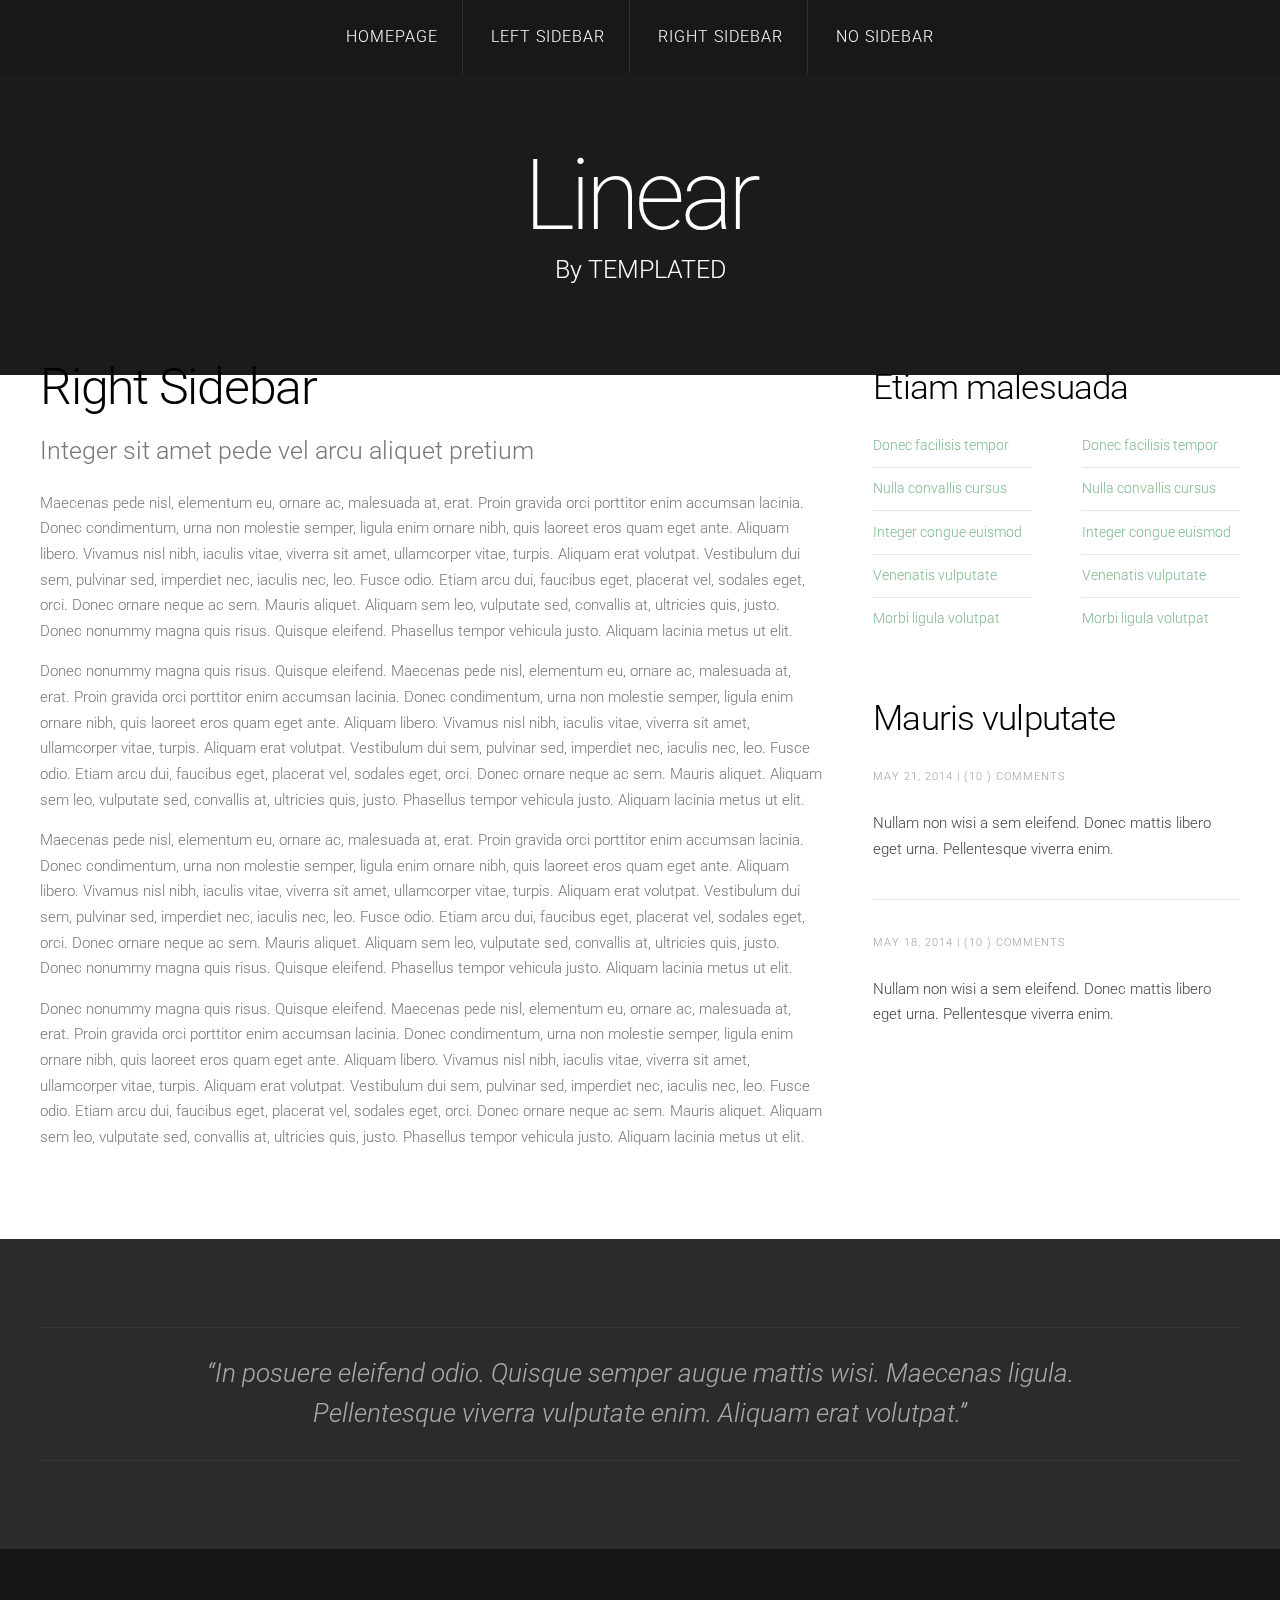
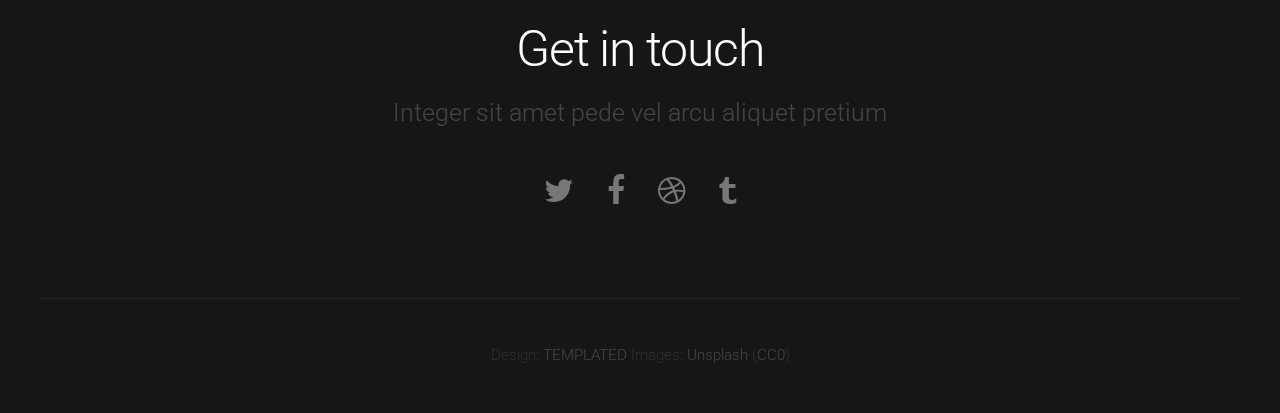
<file: right-sidebar.html>
<!DOCTYPE HTML>
<!--
	Linear by TEMPLATED
    templated.co @templatedco
    Released for free under the Creative Commons Attribution 3.0 license (templated.co/license)
-->
<html>
	<head>
		<title>Linear by TEMPLATED</title>
		<meta http-equiv="content-type" content="text/html; charset=utf-8" />
		<meta name="description" content="" />
		<meta name="keywords" content="" />
		<link href='http://fonts.googleapis.com/css?family=Roboto:400,100,300,700,500,900' rel='stylesheet' type='text/css'>
		<script src="http://ajax.googleapis.com/ajax/libs/jquery/1.11.0/jquery.min.js"></script>
		<script src="js/skel.min.js"></script>
		<script src="js/skel-panels.min.js"></script>
		<script src="js/init.js"></script>
		<noscript>
			<link rel="stylesheet" href="css/skel-noscript.css" />
			<link rel="stylesheet" href="css/style.css" />
			<link rel="stylesheet" href="css/style-desktop.css" />
		</noscript>
	</head>
	<body>

	<!-- Header -->
		<div id="header">
			<div id="nav-wrapper"> 
				<!-- Nav -->
				<nav id="nav">
					<ul>
						<li><a href="index.html">Homepage</a></li>
						<li><a href="left-sidebar.html">Left Sidebar</a></li>
						<li class="active"><a href="right-sidebar.html">Right Sidebar</a></li>
						<li><a href="no-sidebar.html">No Sidebar</a></li>
					</ul>
				</nav>
			</div>
			<div class="container"> 
				
				<!-- Logo -->
				<div id="logo">
					<h1><a href="#">Linear</a></h1>
					<span class="tag">By TEMPLATED</span>
				</div>
			</div>
		</div>
	<!-- Header --> 

	<!-- Main -->
		<div id="main">
			<div class="container">
				<div class="row">

					<!-- Content -->
					<div id="content" class="8u skel-cell-important">
						<section>
							<header>
								<h2>Right Sidebar</h2>
								<span class="byline">Integer sit amet pede vel arcu aliquet pretium</span>
							</header>
							<p>Maecenas pede nisl, elementum eu, ornare ac, malesuada at, erat. Proin gravida orci porttitor enim accumsan lacinia. Donec condimentum, urna non molestie semper, ligula enim ornare nibh, quis laoreet eros quam eget ante. Aliquam libero. Vivamus nisl nibh, iaculis vitae, viverra sit amet, ullamcorper vitae, turpis. Aliquam erat volutpat. Vestibulum dui sem, pulvinar sed, imperdiet nec, iaculis nec, leo. Fusce odio. Etiam arcu dui, faucibus eget, placerat vel, sodales eget, orci. Donec ornare neque ac sem. Mauris aliquet. Aliquam sem leo, vulputate sed, convallis at, ultricies quis, justo. Donec nonummy magna quis risus. Quisque eleifend. Phasellus tempor vehicula justo. Aliquam lacinia metus ut elit.</p>
							<p>Donec nonummy magna quis risus. Quisque eleifend. Maecenas pede nisl, elementum eu, ornare ac, malesuada at, erat. Proin gravida orci porttitor enim accumsan lacinia. Donec condimentum, urna non molestie semper, ligula enim ornare nibh, quis laoreet eros quam eget ante. Aliquam libero. Vivamus nisl nibh, iaculis vitae, viverra sit amet, ullamcorper vitae, turpis. Aliquam erat volutpat. Vestibulum dui sem, pulvinar sed, imperdiet nec, iaculis nec, leo. Fusce odio. Etiam arcu dui, faucibus eget, placerat vel, sodales eget, orci. Donec ornare neque ac sem. Mauris aliquet. Aliquam sem leo, vulputate sed, convallis at, ultricies quis, justo. Phasellus tempor vehicula justo. Aliquam lacinia metus ut elit.</p>
							<p>Maecenas pede nisl, elementum eu, ornare ac, malesuada at, erat. Proin gravida orci porttitor enim accumsan lacinia. Donec condimentum, urna non molestie semper, ligula enim ornare nibh, quis laoreet eros quam eget ante. Aliquam libero. Vivamus nisl nibh, iaculis vitae, viverra sit amet, ullamcorper vitae, turpis. Aliquam erat volutpat. Vestibulum dui sem, pulvinar sed, imperdiet nec, iaculis nec, leo. Fusce odio. Etiam arcu dui, faucibus eget, placerat vel, sodales eget, orci. Donec ornare neque ac sem. Mauris aliquet. Aliquam sem leo, vulputate sed, convallis at, ultricies quis, justo. Donec nonummy magna quis risus. Quisque eleifend. Phasellus tempor vehicula justo. Aliquam lacinia metus ut elit.</p>
							<p>Donec nonummy magna quis risus. Quisque eleifend. Maecenas pede nisl, elementum eu, ornare ac, malesuada at, erat. Proin gravida orci porttitor enim accumsan lacinia. Donec condimentum, urna non molestie semper, ligula enim ornare nibh, quis laoreet eros quam eget ante. Aliquam libero. Vivamus nisl nibh, iaculis vitae, viverra sit amet, ullamcorper vitae, turpis. Aliquam erat volutpat. Vestibulum dui sem, pulvinar sed, imperdiet nec, iaculis nec, leo. Fusce odio. Etiam arcu dui, faucibus eget, placerat vel, sodales eget, orci. Donec ornare neque ac sem. Mauris aliquet. Aliquam sem leo, vulputate sed, convallis at, ultricies quis, justo. Phasellus tempor vehicula justo. Aliquam lacinia metus ut elit.</p>
						</section>
					</div>

					<!-- Sidebar -->
					<div id="sidebar" class="4u">
						<section>
							<header>
								<h2>Etiam malesuada</h2>
							</header>
							<div class="row">
								<section class="6u">
									<ul class="default">
										<li><a href="#">Donec facilisis tempor</a></li>
										<li><a href="#">Nulla convallis cursus</a></li>
										<li><a href="#">Integer congue euismod</a></li>
										<li><a href="#">Venenatis vulputate</a></li>
										<li><a href="#">Morbi ligula volutpat</a></li>
									</ul>
								</section>
								<section class="6u">
									<ul class="default">
										<li><a href="#">Donec facilisis tempor</a></li>
										<li><a href="#">Nulla convallis cursus</a></li>
										<li><a href="#">Integer congue euismod</a></li>
										<li><a href="#">Venenatis vulputate</a></li>
										<li><a href="#">Morbi ligula volutpat</a></li>
									</ul>
								</section>
							</div>
						</section>
						<section>
							<header>
								<h2>Mauris vulputate</h2>
							</header>
							<ul class="style">
								<li>
									<p class="posted">May 21, 2014  |  (10 )  Comments</p>
									<p><a href="#">Nullam non wisi a sem eleifend. Donec mattis libero eget urna. Pellentesque viverra enim.</a></p>
								</li>
								<li>
									<p class="posted">May 18, 2014  |  (10 )  Comments</p>
									<p><a href="#">Nullam non wisi a sem eleifend. Donec mattis libero eget urna. Pellentesque viverra enim.</a></p>
								</li>
							</ul>
						</section>
					</div>
					
				</div>
			</div>
		</div>
	<!-- /Main -->

	<!-- Tweet -->
		<div id="tweet">
			<div class="container">
				<section>
					<blockquote>&ldquo;In posuere eleifend odio. Quisque semper augue mattis wisi. Maecenas ligula. Pellentesque viverra vulputate enim. Aliquam erat volutpat.&rdquo;</blockquote>
				</section>
			</div>
		</div>
	<!-- /Tweet -->

	<!-- Footer -->
		<div id="footer">
			<div class="container">
				<section>
					<header>
						<h2>Get in touch</h2>
						<span class="byline">Integer sit amet pede vel arcu aliquet pretium</span>
					</header>
					<ul class="contact">
						<li><a href="#" class="fa fa-twitter"><span>Twitter</span></a></li>
						<li class="active"><a href="#" class="fa fa-facebook"><span>Facebook</span></a></li>
						<li><a href="#" class="fa fa-dribbble"><span>Pinterest</span></a></li>
						<li><a href="#" class="fa fa-tumblr"><span>Google+</span></a></li>
					</ul>
				</section>
			</div>
		</div>
	<!-- /Footer -->

	<!-- Copyright -->
		<div id="copyright">
			<div class="container">
				Design: <a href="http://templated.co">TEMPLATED</a> Images: <a href="http://unsplash.com">Unsplash</a> (<a href="http://unsplash.com/cc0">CC0</a>)
			</div>
		</div>


	</body>
</html>
</file>
<file: css/style.css>
/*
	Linear by TEMPLATED
    templated.co @templatedco
    Released for free under the Creative Commons Attribution 3.0 license (templated.co/license)
*/

@charset 'UTF-8';

@font-face{font-family:'FontAwesome';src:url('font/fontawesome-webfont.eot?v=4.0.1');src:url('font/fontawesome-webfont.eot?#iefix&v=4.0.1') format('embedded-opentype'),url('font/fontawesome-webfont.woff?v=4.0.1') format('woff'),url('font/fontawesome-webfont.ttf?v=4.0.1') format('truetype'),url('font/fontawesome-webfont.svg?v=4.0.1#fontawesomeregular') format('svg');font-weight:normal;font-style:normal}

/*********************************************************************************/
/* Basic                                                                         */
/*********************************************************************************/

	body
	{
		margin: 0;
		padding: 0;
		background: #161616;
	}

	body,input,textarea,select
	{
		font-family: 'Roboto', sans-serif;
		font-size: 11pt;
		font-weight: 300;
		line-height: 1.75em;
		color: #777;
	}

	h1,h2,h3,h4,h5,h6
	{
		font-weight: 300;
		color: black;
	}
	
		h2
		{
			letter-spacing: -0.025em;
		}
	
		h1 a, h2 a, h3 a, h4 a, h5 a, h6 a
		{
			color: inherit;
			text-decoration: none;
		}
		
	strong, b
	{
		font-weight: 500;
		color: #000000;
	}
	
	em, i
	{
		font-style: italic;
	}

	a
	{
		text-decoration: none;
		color: #80BA8E;
	}
	
	a:hover
	{
		text-decoration: underline;
	}

	sub
	{
		position: relative;
		top: 0.5em;
		font-size: 0.8em;
	}
	
	sup
	{
		position: relative;
		top: -0.5em;
		font-size: 0.8em;
	}
	
	hr
	{
		border: 0;
		border-top: solid 1px #ddd;
		margin: 6em 0 0 0;
		padding: 6em 0 0 0;
	}
	
	blockquote
	{
		border-left: solid 0.5em #ddd;
		padding: 1em 0 1em 2em;
		font-style: italic;
	}
	
	p, ul, ol, dl, table
	{
		margin-bottom: 1em;
	}

	header
	{
		margin-bottom: 1.6em;
	}
	
		header h2
		{
		}

		header .byline
		{
			display: block;
			margin: 1.5em 0 0 0;
			padding: 0 0 0.5em 0;
		}
		
	footer
	{
		margin-top: 1em;
	}

	br.clear
	{
		clear: both;
	}

	.pennant
	{
		color: #bbb;
	}

	/* Sections/Articles */
	
		section,
		article
		{
			margin-bottom: 3em;
		}
		
		section > :last-child,
		article > :last-child
		{
			margin-bottom: 0;
		}

		section:last-child,
		article:last-child
		{
			margin-bottom: 0;
		}

		.row > section,
		.row > article
		{
			margin-bottom: 0;
		}

	/* Images */

		.image
		{
			display: inline-block;
		}
		
			.image img
			{
				display: block;
				width: 100%;
			}

			.image.featured
			{
				display: block;
				width: 100%;
				margin: 0 0 2em 0;
			}
			
			.image.full
			{
				display: inline;
				width: 100%;
				margin-bottom: .4em;
			}
			
			.image.left
			{
				float: left;
				margin: 0 2em 2em 0;
			}
			
			.image.centered
			{
				display: block;
				margin: 0 0 2em 0;
			}

				.image.centered img
				{
					margin: 0 auto;
					width: auto;
				}

	/* Lists */

		ul.default
		{
			margin: 0;
			padding: 0em 0em 1.5em 0em;
			list-style: none;
		}
		
			ul.default li
			{
				padding: 0.60em 0em;
				font-size: 0.95em;
				border-top: 1px solid;
				border-color: rgba(0,0,0,.1);
			}		
		
			ul.default li:first-child
			{
				padding-top: 0;
				border-top: none;
			}
	
			ul.default {
			}
		
		ul.style li {
			margin: 0;
			padding: 2em 0em 1.5em 0em;
			border-top: 1px solid;
			border-color: rgba(0,0,0,.1);
		}
		
		ul.style li:first-child
		{
			padding-top: 0;
			border-top: none;
		}
		
		ul.style img {
			float: left;
			margin-right: 20px;
		}
		
		ul.style a {
			color: #434343;
		}
		
		ul.style .posted {
			padding: 0em 0em 1em 0em;
			letter-spacing: 1px;
			text-transform: uppercase;
			font-size: 8pt;
			color: #A2A2A2;
		}
		
		ul.style .first {
			padding-top: 0px;
			border-top: none;
		}
							

	/* Buttons */
		
	.button
	{
		position: relative;
		display: inline-block;
		background: black;
		padding: 0.8em 2em;
		text-decoration: none !important;
		font-size: 1.2em;
		font-weight: 300;
		color: #FFF !important;
		-moz-transition: color 0.35s ease-in-out, background-color 0.35s ease-in-out;
		-webkit-transition: color 0.35s ease-in-out, background-color 0.35s ease-in-out;
		-o-transition: color 0.35s ease-in-out, background-color 0.35s ease-in-out;
		-ms-transition: color 0.35s ease-in-out, background-color 0.35s ease-in-out;
		transition: color 0.35s ease-in-out, background-color 0.35s ease-in-out;
		text-align: center;
		border-radius: 0.25em;
	}

	.button:hover
	{
		background: #3f3f3f;
		color: #FFF !important;
	}

/*********************************************************************************/
/* Icons                                                                         */
/* Powered by Font Awesome by Dave Gandy | http://fontawesome.io                 */
/* Licensed under the SIL OFL 1.1 (font), MIT (CSS)                              */
/*********************************************************************************/

	.fa
	{
		text-decoration: none;
		color: black
	}

		.fa.solo
		{
		}
		
			.fa.solo span
			{
				display: none;
			}

		.fa:before
		{
			display:inline-block;
			font-family: FontAwesome;
			font-size: 1.25em;
			text-decoration: none;
			font-style: normal;
			font-weight: normal;
			line-height: 1;
			-webkit-font-smoothing:antialiased;
			-moz-osx-font-smoothing:grayscale;
		}

		.fa-lg{font-size:1.3333333333333333em;line-height:.75em;vertical-align:-15%}
		.fa-2x{font-size:2em}
		.fa-3x{font-size:3em}
		.fa-4x{font-size:4em}
		.fa-5x{font-size:5em}
		.fa-fw{width:1.2857142857142858em;text-align:center}
		.fa-ul{padding-left:0;margin-left:2.142857142857143em;list-style-type:none}.fa-ul>li{position:relative}
		.fa-li{position:absolute;left:-2.142857142857143em;width:2.142857142857143em;top:.14285714285714285em;text-align:center}.fa-li.fa-lg{left:-1.8571428571428572em}
		.fa-border{padding:.2em .25em .15em;border:solid .08em #eee;border-radius:.1em}
		.pull-right{float:right}
		.pull-left{float:left}
		.fa.pull-left{margin-right:.3em}
		.fa.pull-right{margin-left:.3em}
		.fa-spin{-webkit-animation:spin 2s infinite linear;-moz-animation:spin 2s infinite linear;-o-animation:spin 2s infinite linear;animation:spin 2s infinite linear}
		@-moz-keyframes spin{0%{-moz-transform:rotate(0deg)} 100%{-moz-transform:rotate(359deg)}}@-webkit-keyframes spin{0%{-webkit-transform:rotate(0deg)} 100%{-webkit-transform:rotate(359deg)}}@-o-keyframes spin{0%{-o-transform:rotate(0deg)} 100%{-o-transform:rotate(359deg)}}@-ms-keyframes spin{0%{-ms-transform:rotate(0deg)} 100%{-ms-transform:rotate(359deg)}}@keyframes spin{0%{transform:rotate(0deg)} 100%{transform:rotate(359deg)}}.fa-rotate-90{filter:progid:DXImageTransform.Microsoft.BasicImage(rotation=1);-webkit-transform:rotate(90deg);-moz-transform:rotate(90deg);-ms-transform:rotate(90deg);-o-transform:rotate(90deg);transform:rotate(90deg)}
		.fa-rotate-180{filter:progid:DXImageTransform.Microsoft.BasicImage(rotation=2);-webkit-transform:rotate(180deg);-moz-transform:rotate(180deg);-ms-transform:rotate(180deg);-o-transform:rotate(180deg);transform:rotate(180deg)}
		.fa-rotate-270{filter:progid:DXImageTransform.Microsoft.BasicImage(rotation=3);-webkit-transform:rotate(270deg);-moz-transform:rotate(270deg);-ms-transform:rotate(270deg);-o-transform:rotate(270deg);transform:rotate(270deg)}
		.fa-flip-horizontal{filter:progid:DXImageTransform.Microsoft.BasicImage(rotation=0, mirror=1);-webkit-transform:scale(-1, 1);-moz-transform:scale(-1, 1);-ms-transform:scale(-1, 1);-o-transform:scale(-1, 1);transform:scale(-1, 1)}
		.fa-flip-vertical{filter:progid:DXImageTransform.Microsoft.BasicImage(rotation=2, mirror=1);-webkit-transform:scale(1, -1);-moz-transform:scale(1, -1);-ms-transform:scale(1, -1);-o-transform:scale(1, -1);transform:scale(1, -1)}
		.fa-stack{position:relative;display:inline-block;width:2em;height:2em;line-height:2em;vertical-align:middle}
		.fa-stack-1x,.fa-stack-2x{position:absolute;left:0;width:100%;text-align:center}
		.fa-stack-1x{line-height:inherit}
		.fa-stack-2x{font-size:2em}
		.fa-inverse{color:#fff}
		.fa-glass:before{content:"\f000"}
		.fa-music:before{content:"\f001"}
		.fa-search:before{content:"\f002"}
		.fa-envelope-o:before{content:"\f003"}
		.fa-heart:before{content:"\f004"}
		.fa-star:before{content:"\f005"}
		.fa-star-o:before{content:"\f006"}
		.fa-user:before{content:"\f007"}
		.fa-users:before{content:"\f0c0"}
		.fa-film:before{content:"\f008"}
		.fa-th-large:before{content:"\f009"}
		.fa-th:before{content:"\f00a"}
		.fa-th-list:before{content:"\f00b"}
		.fa-check:before{content:"\f00c"}
		.fa-times:before{content:"\f00d"}
		.fa-search-plus:before{content:"\f00e"}
		.fa-search-minus:before{content:"\f010"}
		.fa-power-off:before{content:"\f011"}
		.fa-signal:before{content:"\f012"}
		.fa-gear:before,.fa-cog:before{content:"\f013"}
		.fa-trash-o:before{content:"\f014"}
		.fa-home:before{content:"\f015"}
		.fa-file-o:before{content:"\f016"}
		.fa-clock-o:before{content:"\f017"}
		.fa-road:before{content:"\f018"}
		.fa-download:before{content:"\f019"}
		.fa-arrow-circle-o-down:before{content:"\f01a"}
		.fa-arrow-circle-o-up:before{content:"\f01b"}
		.fa-inbox:before{content:"\f01c"}
		.fa-play-circle-o:before{content:"\f01d"}
		.fa-rotate-right:before,.fa-repeat:before{content:"\f01e"}
		.fa-refresh:before{content:"\f021"}
		.fa-list-alt:before{content:"\f022"}
		.fa-lock:before{content:"\f023"}
		.fa-flag:before{content:"\f024"}
		.fa-headphones:before{content:"\f025"}
		.fa-volume-off:before{content:"\f026"}
		.fa-volume-down:before{content:"\f027"}
		.fa-volume-up:before{content:"\f028"}
		.fa-qrcode:before{content:"\f029"}
		.fa-barcode:before{content:"\f02a"}
		.fa-tag:before{content:"\f02b"}
		.fa-tags:before{content:"\f02c"}
		.fa-book:before{content:"\f02d"}
		.fa-bookmark:before{content:"\f02e"}
		.fa-print:before{content:"\f02f"}
		.fa-camera:before{content:"\f030"}
		.fa-font:before{content:"\f031"}
		.fa-bold:before{content:"\f032"}
		.fa-italic:before{content:"\f033"}
		.fa-text-height:before{content:"\f034"}
		.fa-text-width:before{content:"\f035"}
		.fa-align-left:before{content:"\f036"}
		.fa-align-center:before{content:"\f037"}
		.fa-align-right:before{content:"\f038"}
		.fa-align-justify:before{content:"\f039"}
		.fa-list:before{content:"\f03a"}
		.fa-dedent:before,.fa-outdent:before{content:"\f03b"}
		.fa-indent:before{content:"\f03c"}
		.fa-video-camera:before{content:"\f03d"}
		.fa-picture-o:before{content:"\f03e"}
		.fa-pencil:before{content:"\f040"}
		.fa-map-marker:before{content:"\f041"}
		.fa-adjust:before{content:"\f042"}
		.fa-tint:before{content:"\f043"}
		.fa-edit:before,.fa-pencil-square-o:before{content:"\f044"}
		.fa-share-square-o:before{content:"\f045"}
		.fa-check-square-o:before{content:"\f046"}
		.fa-move:before{content:"\f047"}
		.fa-step-backward:before{content:"\f048"}
		.fa-fast-backward:before{content:"\f049"}
		.fa-backward:before{content:"\f04a"}
		.fa-play:before{content:"\f04b"}
		.fa-pause:before{content:"\f04c"}
		.fa-stop:before{content:"\f04d"}
		.fa-forward:before{content:"\f04e"}
		.fa-fast-forward:before{content:"\f050"}
		.fa-step-forward:before{content:"\f051"}
		.fa-eject:before{content:"\f052"}
		.fa-chevron-left:before{content:"\f053"}
		.fa-chevron-right:before{content:"\f054"}
		.fa-plus-circle:before{content:"\f055"}
		.fa-minus-circle:before{content:"\f056"}
		.fa-times-circle:before{content:"\f057"}
		.fa-check-circle:before{content:"\f058"}
		.fa-question-circle:before{content:"\f059"}
		.fa-info-circle:before{content:"\f05a"}
		.fa-crosshairs:before{content:"\f05b"}
		.fa-times-circle-o:before{content:"\f05c"}
		.fa-check-circle-o:before{content:"\f05d"}
		.fa-ban:before{content:"\f05e"}
		.fa-arrow-left:before{content:"\f060"}
		.fa-arrow-right:before{content:"\f061"}
		.fa-arrow-up:before{content:"\f062"}
		.fa-arrow-down:before{content:"\f063"}
		.fa-mail-forward:before,.fa-share:before{content:"\f064"}
		.fa-resize-full:before{content:"\f065"}
		.fa-resize-small:before{content:"\f066"}
		.fa-plus:before{content:"\f067"}
		.fa-minus:before{content:"\f068"}
		.fa-asterisk:before{content:"\f069"}
		.fa-exclamation-circle:before{content:"\f06a"}
		.fa-gift:before{content:"\f06b"}
		.fa-leaf:before{content:"\f06c"}
		.fa-fire:before{content:"\f06d"}
		.fa-eye:before{content:"\f06e"}
		.fa-eye-slash:before{content:"\f070"}
		.fa-warning:before,.fa-exclamation-triangle:before{content:"\f071"}
		.fa-plane:before{content:"\f072"}
		.fa-calendar:before{content:"\f073"}
		.fa-random:before{content:"\f074"}
		.fa-comment:before{content:"\f075"}
		.fa-magnet:before{content:"\f076"}
		.fa-chevron-up:before{content:"\f077"}
		.fa-chevron-down:before{content:"\f078"}
		.fa-retweet:before{content:"\f079"}
		.fa-shopping-cart:before{content:"\f07a"}
		.fa-folder:before{content:"\f07b"}
		.fa-folder-open:before{content:"\f07c"}
		.fa-resize-vertical:before{content:"\f07d"}
		.fa-resize-horizontal:before{content:"\f07e"}
		.fa-bar-chart-o:before{content:"\f080"}
		.fa-twitter-square:before{content:"\f081"}
		.fa-facebook-square:before{content:"\f082"}
		.fa-camera-retro:before{content:"\f083"}
		.fa-key:before{content:"\f084"}
		.fa-gears:before,.fa-cogs:before{content:"\f085"}
		.fa-comments:before{content:"\f086"}
		.fa-thumbs-o-up:before{content:"\f087"}
		.fa-thumbs-o-down:before{content:"\f088"}
		.fa-star-half:before{content:"\f089"}
		.fa-heart-o:before{content:"\f08a"}
		.fa-sign-out:before{content:"\f08b"}
		.fa-linkedin-square:before{content:"\f08c"}
		.fa-thumb-tack:before{content:"\f08d"}
		.fa-external-link:before{content:"\f08e"}
		.fa-sign-in:before{content:"\f090"}
		.fa-trophy:before{content:"\f091"}
		.fa-github-square:before{content:"\f092"}
		.fa-upload:before{content:"\f093"}
		.fa-lemon-o:before{content:"\f094"}
		.fa-phone:before{content:"\f095"}
		.fa-square-o:before{content:"\f096"}
		.fa-bookmark-o:before{content:"\f097"}
		.fa-phone-square:before{content:"\f098"}
		.fa-twitter:before{content:"\f099"}
		.fa-facebook:before{content:"\f09a"}
		.fa-github:before{content:"\f09b"}
		.fa-unlock:before{content:"\f09c"}
		.fa-credit-card:before{content:"\f09d"}
		.fa-rss:before{content:"\f09e"}
		.fa-hdd-o:before{content:"\f0a0"}
		.fa-bullhorn:before{content:"\f0a1"}
		.fa-bell:before{content:"\f0f3"}
		.fa-certificate:before{content:"\f0a3"}
		.fa-hand-o-right:before{content:"\f0a4"}
		.fa-hand-o-left:before{content:"\f0a5"}
		.fa-hand-o-up:before{content:"\f0a6"}
		.fa-hand-o-down:before{content:"\f0a7"}
		.fa-arrow-circle-left:before{content:"\f0a8"}
		.fa-arrow-circle-right:before{content:"\f0a9"}
		.fa-arrow-circle-up:before{content:"\f0aa"}
		.fa-arrow-circle-down:before{content:"\f0ab"}
		.fa-globe:before{content:"\f0ac"}
		.fa-wrench:before{content:"\f0ad"}
		.fa-tasks:before{content:"\f0ae"}
		.fa-filter:before{content:"\f0b0"}
		.fa-briefcase:before{content:"\f0b1"}
		.fa-fullscreen:before{content:"\f0b2"}
		.fa-group:before{content:"\f0c0"}
		.fa-chain:before,.fa-link:before{content:"\f0c1"}
		.fa-cloud:before{content:"\f0c2"}
		.fa-flask:before{content:"\f0c3"}
		.fa-cut:before,.fa-scissors:before{content:"\f0c4"}
		.fa-copy:before,.fa-files-o:before{content:"\f0c5"}
		.fa-paperclip:before{content:"\f0c6"}
		.fa-save:before,.fa-floppy-o:before{content:"\f0c7"}
		.fa-square:before{content:"\f0c8"}
		.fa-reorder:before{content:"\f0c9"}
		.fa-list-ul:before{content:"\f0ca"}
		.fa-list-ol:before{content:"\f0cb"}
		.fa-strikethrough:before{content:"\f0cc"}
		.fa-underline:before{content:"\f0cd"}
		.fa-table:before{content:"\f0ce"}
		.fa-magic:before{content:"\f0d0"}
		.fa-truck:before{content:"\f0d1"}
		.fa-pinterest:before{content:"\f0d2"}
		.fa-pinterest-square:before{content:"\f0d3"}
		.fa-google-plus-square:before{content:"\f0d4"}
		.fa-google-plus:before{content:"\f0d5"}
		.fa-money:before{content:"\f0d6"}
		.fa-caret-down:before{content:"\f0d7"}
		.fa-caret-up:before{content:"\f0d8"}
		.fa-caret-left:before{content:"\f0d9"}
		.fa-caret-right:before{content:"\f0da"}
		.fa-columns:before{content:"\f0db"}
		.fa-unsorted:before,.fa-sort:before{content:"\f0dc"}
		.fa-sort-down:before,.fa-sort-asc:before{content:"\f0dd"}
		.fa-sort-up:before,.fa-sort-desc:before{content:"\f0de"}
		.fa-envelope:before{content:"\f0e0"}
		.fa-linkedin:before{content:"\f0e1"}
		.fa-rotate-left:before,.fa-undo:before{content:"\f0e2"}
		.fa-legal:before,.fa-gavel:before{content:"\f0e3"}
		.fa-dashboard:before,.fa-tachometer:before{content:"\f0e4"}
		.fa-comment-o:before{content:"\f0e5"}
		.fa-comments-o:before{content:"\f0e6"}
		.fa-flash:before,.fa-bolt:before{content:"\f0e7"}
		.fa-sitemap:before{content:"\f0e8"}
		.fa-umbrella:before{content:"\f0e9"}
		.fa-paste:before,.fa-clipboard:before{content:"\f0ea"}
		.fa-lightbulb-o:before{content:"\f0eb"}
		.fa-exchange:before{content:"\f0ec"}
		.fa-cloud-download:before{content:"\f0ed"}
		.fa-cloud-upload:before{content:"\f0ee"}
		.fa-user-md:before{content:"\f0f0"}
		.fa-stethoscope:before{content:"\f0f1"}
		.fa-suitcase:before{content:"\f0f2"}
		.fa-bell-o:before{content:"\f0a2"}
		.fa-coffee:before{content:"\f0f4"}
		.fa-cutlery:before{content:"\f0f5"}
		.fa-file-text-o:before{content:"\f0f6"}
		.fa-building:before{content:"\f0f7"}
		.fa-hospital:before{content:"\f0f8"}
		.fa-ambulance:before{content:"\f0f9"}
		.fa-medkit:before{content:"\f0fa"}
		.fa-fighter-jet:before{content:"\f0fb"}
		.fa-beer:before{content:"\f0fc"}
		.fa-h-square:before{content:"\f0fd"}
		.fa-plus-square:before{content:"\f0fe"}
		.fa-angle-double-left:before{content:"\f100"}
		.fa-angle-double-right:before{content:"\f101"}
		.fa-angle-double-up:before{content:"\f102"}
		.fa-angle-double-down:before{content:"\f103"}
		.fa-angle-left:before{content:"\f104"}
		.fa-angle-right:before{content:"\f105"}
		.fa-angle-up:before{content:"\f106"}
		.fa-angle-down:before{content:"\f107"}
		.fa-desktop:before{content:"\f108"}
		.fa-laptop:before{content:"\f109"}
		.fa-tablet:before{content:"\f10a"}
		.fa-mobile-phone:before,.fa-mobile:before{content:"\f10b"}
		.fa-circle-o:before{content:"\f10c"}
		.fa-quote-left:before{content:"\f10d"}
		.fa-quote-right:before{content:"\f10e"}
		.fa-spinner:before{content:"\f110"}
		.fa-circle:before{content:"\f111"}
		.fa-mail-reply:before,.fa-reply:before{content:"\f112"}
		.fa-github-alt:before{content:"\f113"}
		.fa-folder-o:before{content:"\f114"}
		.fa-folder-open-o:before{content:"\f115"}
		.fa-expand-o:before{content:"\f116"}
		.fa-collapse-o:before{content:"\f117"}
		.fa-smile-o:before{content:"\f118"}
		.fa-frown-o:before{content:"\f119"}
		.fa-meh-o:before{content:"\f11a"}
		.fa-gamepad:before{content:"\f11b"}
		.fa-keyboard-o:before{content:"\f11c"}
		.fa-flag-o:before{content:"\f11d"}
		.fa-flag-checkered:before{content:"\f11e"}
		.fa-terminal:before{content:"\f120"}
		.fa-code:before{content:"\f121"}
		.fa-reply-all:before{content:"\f122"}
		.fa-mail-reply-all:before{content:"\f122"}
		.fa-star-half-empty:before,.fa-star-half-full:before,.fa-star-half-o:before{content:"\f123"}
		.fa-location-arrow:before{content:"\f124"}
		.fa-crop:before{content:"\f125"}
		.fa-code-fork:before{content:"\f126"}
		.fa-unlink:before,.fa-chain-broken:before{content:"\f127"}
		.fa-question:before{content:"\f128"}
		.fa-info:before{content:"\f129"}
		.fa-exclamation:before{content:"\f12a"}
		.fa-superscript:before{content:"\f12b"}
		.fa-subscript:before{content:"\f12c"}
		.fa-eraser:before{content:"\f12d"}
		.fa-puzzle-piece:before{content:"\f12e"}
		.fa-microphone:before{content:"\f130"}
		.fa-microphone-slash:before{content:"\f131"}
		.fa-shield:before{content:"\f132"}
		.fa-calendar-o:before{content:"\f133"}
		.fa-fire-extinguisher:before{content:"\f134"}
		.fa-rocket:before{content:"\f135"}
		.fa-maxcdn:before{content:"\f136"}
		.fa-chevron-circle-left:before{content:"\f137"}
		.fa-chevron-circle-right:before{content:"\f138"}
		.fa-chevron-circle-up:before{content:"\f139"}
		.fa-chevron-circle-down:before{content:"\f13a"}
		.fa-html5:before{content:"\f13b"}
		.fa-css3:before{content:"\f13c"}
		.fa-anchor:before{content:"\f13d"}
		.fa-unlock-o:before{content:"\f13e"}
		.fa-bullseye:before{content:"\f140"}
		.fa-ellipsis-horizontal:before{content:"\f141"}
		.fa-ellipsis-vertical:before{content:"\f142"}
		.fa-rss-square:before{content:"\f143"}
		.fa-play-circle:before{content:"\f144"}
		.fa-ticket:before{content:"\f145"}
		.fa-minus-square:before{content:"\f146"}
		.fa-minus-square-o:before{content:"\f147"}
		.fa-level-up:before{content:"\f148"}
		.fa-level-down:before{content:"\f149"}
		.fa-check-square:before{content:"\f14a"}
		.fa-pencil-square:before{content:"\f14b"}
		.fa-external-link-square:before{content:"\f14c"}
		.fa-share-square:before{content:"\f14d"}
		.fa-compass:before{content:"\f14e"}
		.fa-toggle-down:before,.fa-caret-square-o-down:before{content:"\f150"}
		.fa-toggle-up:before,.fa-caret-square-o-up:before{content:"\f151"}
		.fa-toggle-right:before,.fa-caret-square-o-right:before{content:"\f152"}
		.fa-euro:before,.fa-eur:before{content:"\f153"}
		.fa-gbp:before{content:"\f154"}
		.fa-dollar:before,.fa-usd:before{content:"\f155"}
		.fa-rupee:before,.fa-inr:before{content:"\f156"}
		.fa-cny:before,.fa-rmb:before,.fa-yen:before,.fa-jpy:before{content:"\f157"}
		.fa-ruble:before,.fa-rouble:before,.fa-rub:before{content:"\f158"}
		.fa-won:before,.fa-krw:before{content:"\f159"}
		.fa-bitcoin:before,.fa-btc:before{content:"\f15a"}
		.fa-file:before{content:"\f15b"}
		.fa-file-text:before{content:"\f15c"}
		.fa-sort-alpha-asc:before{content:"\f15d"}
		.fa-sort-alpha-desc:before{content:"\f15e"}
		.fa-sort-amount-asc:before{content:"\f160"}
		.fa-sort-amount-desc:before{content:"\f161"}
		.fa-sort-numeric-asc:before{content:"\f162"}
		.fa-sort-numeric-desc:before{content:"\f163"}
		.fa-thumbs-up:before{content:"\f164"}
		.fa-thumbs-down:before{content:"\f165"}
		.fa-youtube-square:before{content:"\f166"}
		.fa-youtube:before{content:"\f167"}
		.fa-xing:before{content:"\f168"}
		.fa-xing-square:before{content:"\f169"}
		.fa-youtube-play:before{content:"\f16a"}
		.fa-dropbox:before{content:"\f16b"}
		.fa-stack-overflow:before{content:"\f16c"}
		.fa-instagram:before{content:"\f16d"}
		.fa-flickr:before{content:"\f16e"}
		.fa-adn:before{content:"\f170"}
		.fa-bitbucket:before{content:"\f171"}
		.fa-bitbucket-square:before{content:"\f172"}
		.fa-tumblr:before{content:"\f173"}
		.fa-tumblr-square:before{content:"\f174"}
		.fa-long-arrow-down:before{content:"\f175"}
		.fa-long-arrow-up:before{content:"\f176"}
		.fa-long-arrow-left:before{content:"\f177"}
		.fa-long-arrow-right:before{content:"\f178"}
		.fa-apple:before{content:"\f179"}
		.fa-windows:before{content:"\f17a"}
		.fa-android:before{content:"\f17b"}
		.fa-linux:before{content:"\f17c"}
		.fa-dribbble:before{content:"\f17d"}
		.fa-skype:before{content:"\f17e"}
		.fa-foursquare:before{content:"\f180"}
		.fa-trello:before{content:"\f181"}
		.fa-female:before{content:"\f182"}
		.fa-male:before{content:"\f183"}
		.fa-gittip:before{content:"\f184"}
		.fa-sun-o:before{content:"\f185"}
		.fa-moon-o:before{content:"\f186"}
		.fa-archive:before{content:"\f187"}
		.fa-bug:before{content:"\f188"}
		.fa-vk:before{content:"\f189"}
		.fa-weibo:before{content:"\f18a"}
		.fa-renren:before{content:"\f18b"}
		.fa-pagelines:before{content:"\f18c"}
		.fa-stack-exchange:before{content:"\f18d"}
		.fa-arrow-circle-o-right:before{content:"\f18e"}
		.fa-arrow-circle-o-left:before{content:"\f190"}
		.fa-toggle-left:before,.fa-caret-square-o-left:before{content:"\f191"}
		.fa-dot-circle-o:before{content:"\f192"}
		.fa-wheelchair:before{content:"\f193"}
		.fa-vimeo-square:before{content:"\f194"}
		.fa-turkish-lira:before,.fa-try:before{content:"\f195"}
		.fa-fax:before{content:"\f1ac"}
		.fa-share-alt:before{content:"\f1e0"}
		.fa-cubes:before{content:"\f1b3"}

/*********************************************************************************/
/* Social Icon Styles                                                            */
/*********************************************************************************/

	ul.contact
	{
		padding: 1.5em 0 0 0;
		list-style: none;
		cursor: default;
	}
	
	ul.contact li
	{
		display: inline-block;
		margin: 0 1em;
	}
	
	ul.contact li span
	{
		display: none;
		margin: 0;
		padding: 0;
	}
	
	ul.contact li a
	{
		color: inherit;
		font-size: 1.75em;
		display: inline-block;
		-moz-transition: color 0.35s ease-in-out, background-color 0.35s ease-in-out;
		-webkit-transition: color 0.35s ease-in-out, background-color 0.35s ease-in-out;
		-o-transition: color 0.35s ease-in-out, background-color 0.35s ease-in-out;
		-ms-transition: color 0.35s ease-in-out, background-color 0.35s ease-in-out;
		transition: color 0.35s ease-in-out, background-color 0.35s ease-in-out;
	}
	
	ul.contact li a:hover
	{
		color: #fff;
	}

/*********************************************************************************/
/* Header                                                                        */
/*********************************************************************************/

	#header, #pic
	{
		position: relative;
		text-align: center;
		height: 100%;



	}

	#pic{
		position: absolute;
		height: 20%;
		width: 100%;
		top: -.5%;
		
	}
	
		#header:before
		{
			content: '';
			position: absolute;
			left: 0;
			top: 0;
			width: 100%;
			height: 100%;
			background: rgba(64,64,64,0.125);
		}

/*********************************************************************************/
/* Logo                                                                          */
/*********************************************************************************/

	#logo
	{
		position: relative;
		z-index: 1;
	}
	
		#logo h1
		{
			color: #FFF;
		}
	
		#logo a
		{
			display: block;
			text-decoration: none;
			font-weight: 200;
			line-height: 1em;
			font-size: 6.7em;
			color: #FFF;
			letter-spacing: -0.05em;
			margin: 0 0 0.125em 0;
		}
		
		#logo span
		{
			font-size: 1.7em;
			color: #FFF;
		}

/*********************************************************************************/
/* Nav                                                                           */
/*********************************************************************************/

	#nav
	{
	}

		#nav-wrapper
		{
			background: rgba(0,0,0,.1);
			position: absolute;
			top: 0;
			left: 0;
			width: 100%;
		}
		
		#nav > ul
		{
			margin: 0;
			padding: 0;
			text-align: center;
		}

		#nav > ul > li
		{
			display: inline-block;
			border-right: 1px solid;
			border-color: rgba(255,255,255,.1);
		}
		
			#nav > ul > li:last-child
			{
				padding-right: 0;
				border-right: none;
			}

			#nav > ul > li > a,
			#nav > ul > li > span
			{
				display: inline-block;
				padding: 1.5em 1.5em;
				letter-spacing: 0.06em;
				text-decoration: none;
				text-transform: uppercase;
				font-size: 1.1em;
				outline: 0;
				color: #FFF;
			}

			#nav li.active a
			{
				color: #FFF;
			}

			#nav > ul > li > ul
			{
				display: none;
			}
	
/*********************************************************************************/
/* Main                                                                          */
/*********************************************************************************/

	#main
	{
		position: relative;
		background: #fff;
	}
	
	.homepage #content
	{
		text-align: center;
	}
	
	.homepage #content header h2
	{
		margin-bottom: 0%
	}

	#sidebar h2
	{
		display: block;
		padding-bottom: 0.50em;
	}

	#mainpic1{
		height:100%;
	}

/*********************************************************************************/
/* Footer                                                                        */
/*********************************************************************************/
	
	#footer
	{
		position: relative;
		text-align: center;
	}
	
	#footer header h2
	{
		color: #FFF !important;
	}
	
	#footer header .byline
	{
		color: rgba(255,255,255,.2);
	}

/*********************************************************************************/
/* Copyright                                                                     */
/*********************************************************************************/
	
	#copyright
	{
		position: relative;
		text-align: center;
		color: #774535;
	}
	
	#copyright .container
	{
		padding: 3em 0em;
		border-top: 1px solid;
		border-color: rgba(255,255,255,.05);
		color:  rgba(255,255,255,.1);
	}
	
	#copyright a
	{
		text-decoration: none;
		color:  rgba(255,255,255,.2);
	}
	
/*********************************************************************************/
/* Featured                                                                      */
/*********************************************************************************/
	
	#featured
	{
		position: relative;
		background: white;
		text-align: center;
		margin-top: 6.3%;
		
	}
	
	#featured h3
	{
		display: block;
		font-weight: 400;
		color: black
	}

	#featured .pennant
	{
		font-size: 4em;
	}
	
	#featured .button
	{
		margin-top: 1.5em;
	}

/*********************************************************************************/
/* Tweet                                                                         */
/*********************************************************************************/
	
	#tweet
	{
		position: relative;
		text-align: center;
		background: url(../images/header.jpg) no-repeat center center;
		background-attachment: fixed;
		background-size: cover;
	}

		#tweet:before
		{
			content: '';
			position: absolute;
			left: 0;
			top: 0;
			width: 100%;
			height: 100%;
			background: rgba(64,64,64,0.5);
		}
	
		#tweet section
		{
			border-top: 1px solid;
			border-bottom: 1px solid;
			border-color: rgba(255,255,255,.1);
		}

		#tweet blockquote
		{
			position: relative;
			border: none;
			margin: 0;
			font-weight: 300;
			color: rgba(255,255,255,.6);
		}
</file>
<file: css/style-desktop.css>
/*
	Linear by TEMPLATED
    templated.co @templatedco
    Released for free under the Creative Commons Attribution 3.0 license (templated.co/license)
*/

/*********************************************************************************/
/* Basic                                                                         */
/*********************************************************************************/

	body
	{
	}

	body,input,textarea,select
	{
	}

	header
	{
		margin-bottom: 1em;
	}
	
		header h2
		{
			font-size: 3.4em;
		}

		header .byline
		{
			font-size: 1.7em;
		}

/*********************************************************************************/
/* Header                                                                        */
/*********************************************************************************/

	#header
	{
		padding: 10em 0 6em 0;
	}

	.homepage #header
	{
		padding: 16em 0 12em 0;
	}

/*********************************************************************************/
/* Main                                                                          */
/*********************************************************************************/

	#main
	{
		padding: 0em 0em 6em 0em;
	}
	
	.homepage #content header h2
	{
		padding: 0.70em 0em;
		font-size: 2.2em;
	}

	#sidebar h2
	{
		font-size: 2.4em;
	}

	

/*********************************************************************************/
/* Footer                                                                        */
/*********************************************************************************/
	
	#footer
	{
		padding: 6em 0em;
	}
	
/*********************************************************************************/
/* Featured                                                                      */
/*********************************************************************************/
	
	#featured
	{
		padding: 6em 0em 0em 0em;
	}
	
	#featured h3
	{
		padding: 1.5em 0em;
		font-size: 1.6em;
	}

	#featured header
	{
		margin-bottom: 7em;
	}
	
	#featured p
	{
		line-height: 2em;
		font-size: 1.2em;
	}
	
/*********************************************************************************/
/* Tweet                                                                         */
/*********************************************************************************/
	
	#tweet
	{
		padding: 6em 0em;
	}

	#tweet blockquote
	{
		margin: 0;
		padding: 1em 4em;
		line-height: 1.5em;
		font-size: 1.8em;
	}
</file>
<file: css/skel-noscript.css>
/* Resets (http://meyerweb.com/eric/tools/css/reset/ | v2.0 | 20110126 | License: none (public domain)) */

	html,body,div,span,applet,object,iframe,h1,h2,h3,h4,h5,h6,p,blockquote,pre,a,abbr,acronym,address,big,cite,code,del,dfn,em,img,ins,kbd,q,s,samp,small,strike,strong,sub,sup,tt,var,b,u,i,center,dl,dt,dd,ol,ul,li,fieldset,form,label,legend,table,caption,tbody,tfoot,thead,tr,th,td,article,aside,canvas,details,embed,figure,figcaption,footer,header,hgroup,menu,nav,output,ruby,section,summary,time,mark,audio,video{margin:0;padding:0;border:0;font-size:100%;font:inherit;vertical-align:baseline;}article,aside,details,figcaption,figure,footer,header,hgroup,menu,nav,section{display:block;}body{line-height:1;}ol,ul{list-style:none;}blockquote,q{quotes:none;}blockquote:before,blockquote:after,q:before,q:after{content:'';content:none;}table{border-collapse:collapse;border-spacing:0;}body{-webkit-text-size-adjust:none}

/* Box Model */

	*, *:before, *:after {
		-moz-box-sizing: border-box;
		-webkit-box-sizing: border-box;
		-o-box-sizing: border-box;
		-ms-box-sizing: border-box;
		box-sizing: border-box;
	}

/* Container */

	body {
		min-width: 1200px;
	}

	.container {
		width: 1200px;
		margin-left: auto;
		margin-right: auto;
	}

	/* Modifiers */
	
		.container.small {
			width: 900px;
		}

		.container.big {
			width: 100%;
			max-width: 1500px;
			min-width: 1200px;
		}

/* Grid */

	/* Cells */

		.\31 2u { width: 100% }
		.\31 1u { width: 91.6666666667% }
		.\31 0u { width: 83.3333333333% }
		.\39 u { width: 75% }
		.\38 u { width: 66.6666666667% }
		.\37 u { width: 58.3333333333% }
		.\36 u { width: 50% }
		.\35 u { width: 41.6666666667% }
		.\34 u { width: 33.3333333333% }
		.\33 u { width: 25% }
		.\32 u { width: 16.6666666667% }
		.\31 u { width: 8.3333333333% }
		.\-11u { margin-left: 91.6666666667% }
		.\-10u { margin-left: 83.3333333333% }
		.\-9u { margin-left: 75% }
		.\-8u { margin-left: 66.6666666667% }
		.\-7u { margin-left: 58.3333333333% }
		.\-6u { margin-left: 50% }
		.\-5u { margin-left: 41.6666666667% }
		.\-4u { margin-left: 33.3333333333% }
		.\-3u { margin-left: 25% }
		.\-2u { margin-left: 16.6666666667% }
		.\-1u { margin-left: 8.3333333333% }

		.row > * {
			padding: 50px 0 0 50px;
			float: left;
			-moz-box-sizing: border-box;
			-webkit-box-sizing: border-box;
			-o-box-sizing: border-box;
			-ms-box-sizing: border-box;
			box-sizing: border-box;
		}

		.row + .row > * {
			padding-top: 50px;
		}

		.row {
			margin-left: -50px;
		}

	/* Rows */

		.row:after {
			content: '';
			display: block;
			clear: both;
			height: 0;
		}

		.row:first-child > * {
			padding-top: 0;
		}

		.row > * {
			padding-top: 0;
		}

		/* Modifiers */

			/* Flush */

				.row.flush {
					margin-left: 0;
				}

				.row.flush > * {
					padding: 0 !important;
				}

			/* Quarter */

				.row.quarter > * {
					padding: 12.5px 0 0 12.5px;
				}

				.row.quarter + .row.quarter > * {
					padding-top: 12.5px;
				}

				.row.quarter {
					margin-left: -12.5px;
				}

			/* Half */

				.row.half > * {
					padding: 25px 0 0 25px;
				}

				.row.half + .row.half > * {
					padding-top: 25px;
				}

				.row.half {
					margin-left: -25px;
				}

			/* One and (a) Half */

				.row.oneandhalf > * {
					padding: 75px 0 0 75px;
				}

				.row.oneandhalf + .row.oneandhalf > * {
					padding-top: 75px;
				}

				.row.oneandhalf {
					margin-left: -75px;
				}

			/* Double */

				.row.double > * {
					padding: 100px 0 0 100px;
				}

				.row.double + .row.double > * {
					padding-top: 100px;
				}

				.row.double {
					margin-left: -100px;
				}
</file>
